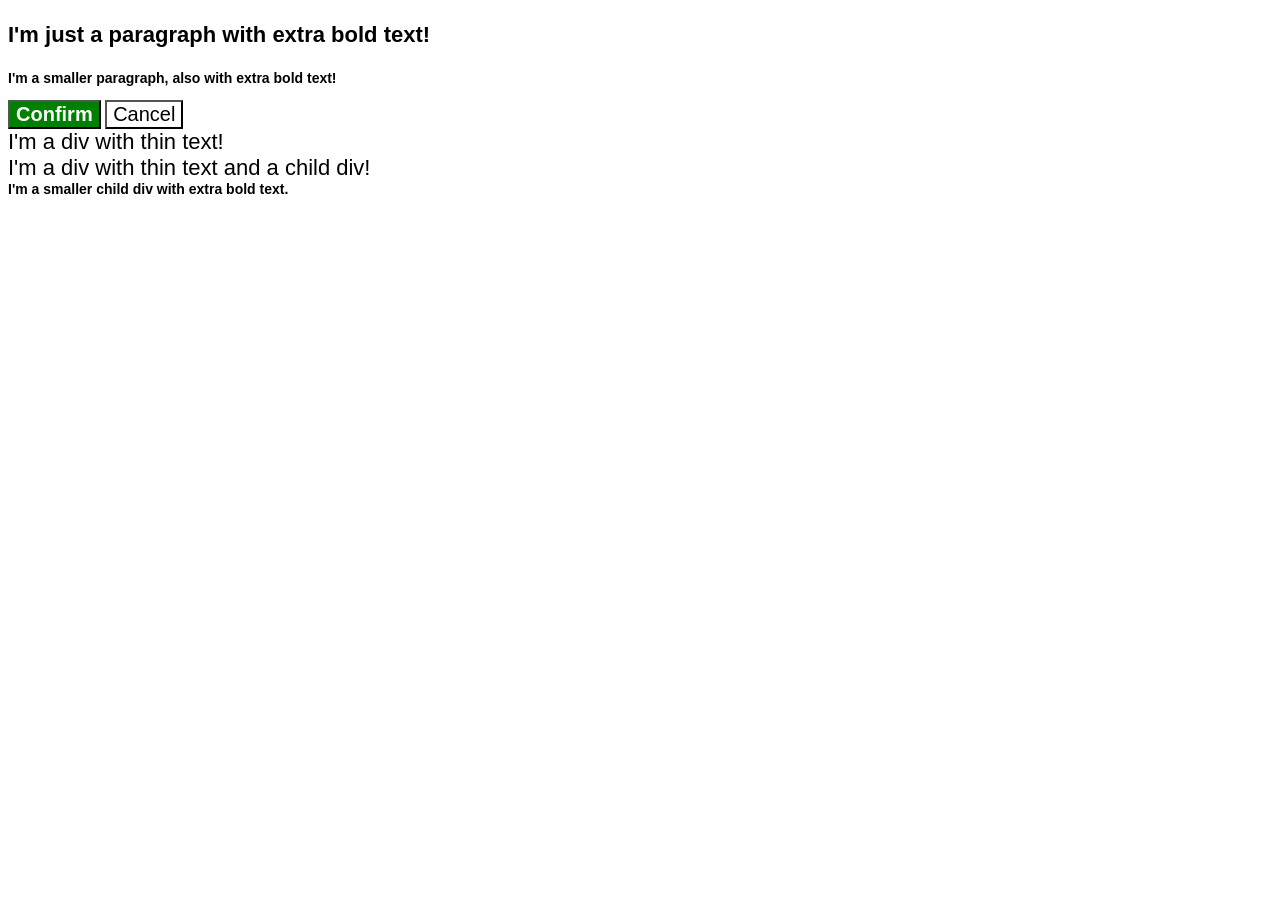
<file: foundations/cascade/01-cascade-fix/index.html>
<!DOCTYPE html>
<html lang="en">
  <head>
    <meta charset="UTF-8">
    <meta http-equiv="X-UA-Compatible" content="IE=edge">
    <meta name="viewport" content="width=device-width, initial-scale=1.0">
    <title>Fix the CSS</title>
    <link rel="stylesheet" href="style.css">
  </head>
  <body>
    <p class="para">I'm just a paragraph with extra bold text!</p>
    <p class="para small-para">I'm a smaller paragraph, also with extra bold text!</p>

    <button id="confirm-button" class="button confirm">Confirm</button>
    <button id="cancel-button" class="button cancel">Cancel</button>

    <div class="text">I'm a div with thin text!</div>
    <div class="text">I'm a div with thin text and a child div!
      <div class="text child">I'm a smaller child div with extra bold text.</div>
    </div>
  </body>
</html>
</file>
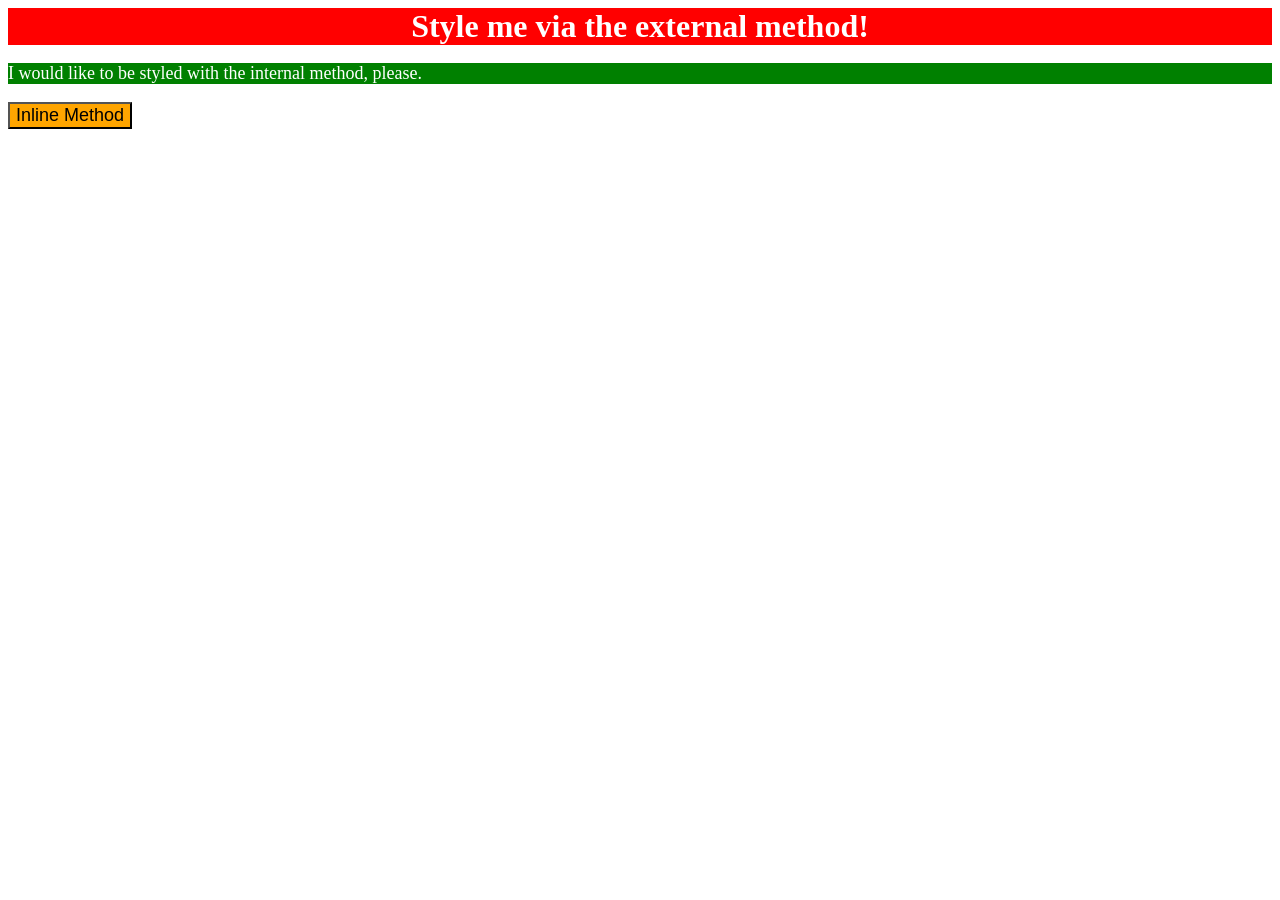
<file: foundations/intro-to-css/01-css-methods/index.html>
<!DOCTYPE html>
<html lang="en">
  <head>
    <meta charset="UTF-8">
    <meta http-equiv="X-UA-Compatible" content="IE=edge">
    <meta name="viewport" content="width=device-width, initial-scale=1.0">
    <title>Methods for Adding CSS</title>
    <link rel="stylesheet" href="style.css">
    <style>
      p {
        background-color: green;
        color: white;
        font-size: 18px;
      }
    </style>

  </head>
  <body>
    <div>Style me via the external method!</div>
    <p>I would like to be styled with the internal method, please.</p>
    <button style="background-color: orange; font-size: 18px;">Inline Method</button>
  </body>
</html>
</file>
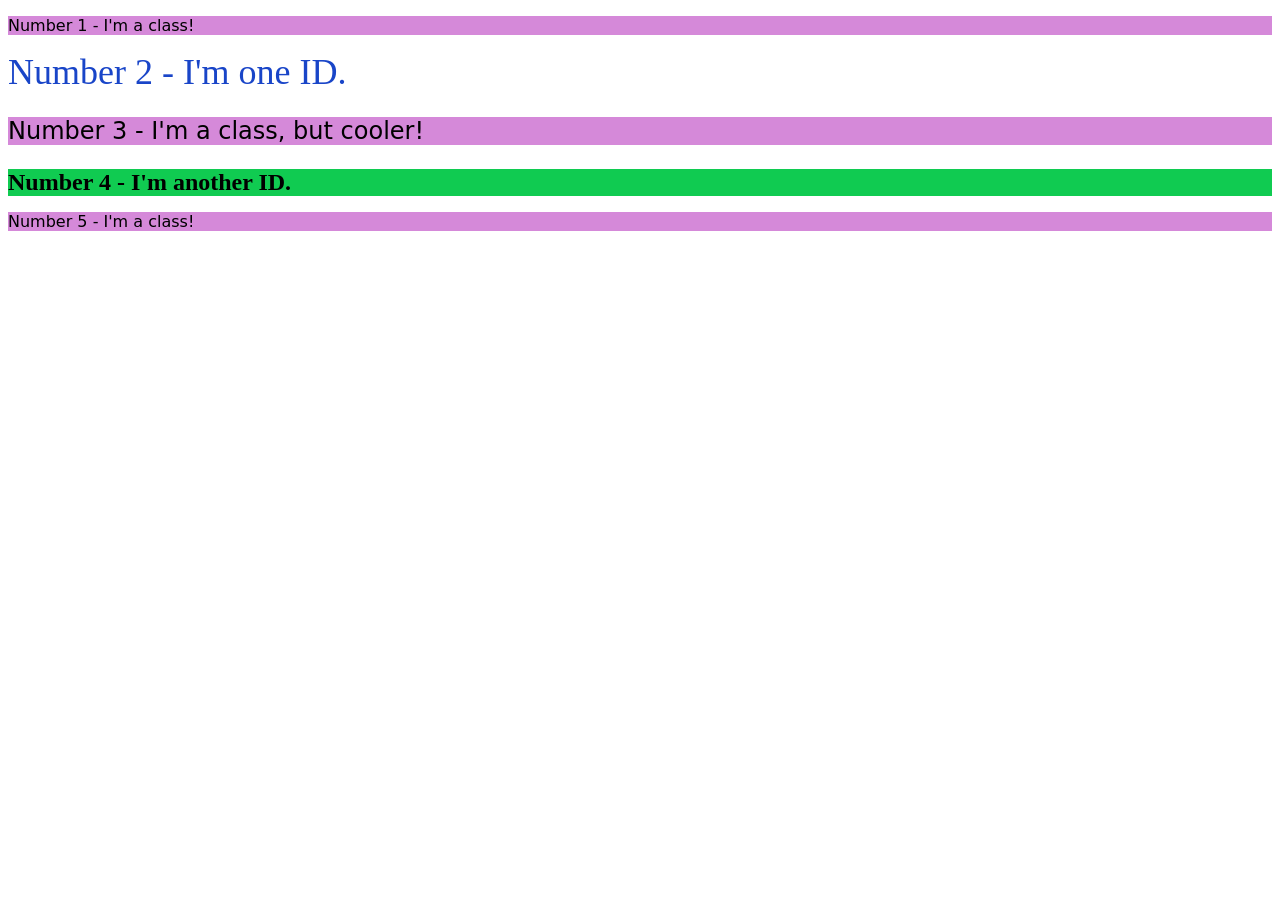
<file: foundations/intro-to-css/02-class-id-selectors/index.html>
<!DOCTYPE html>
<html lang="en">
  <head>
    <meta charset="UTF-8">
    <meta http-equiv="X-UA-Compatible" content="IE=edge">
    <meta name="viewport" content="width=device-width, initial-scale=1.0">
    <title>Class and ID Selectors</title>
    <link rel="stylesheet" href="style.css">
  </head>
  <body>
    <p class="odd">Number 1 - I'm a class!</p>
    <div id="two">Number 2 - I'm one ID.</div>
    <p class="odd big">Number 3 - I'm a class, but cooler!</p>
    <div id="four">Number 4 - I'm another ID.</div>
    <p class="odd">Number 5 - I'm a class!</p>
  </body>
</html>
</file>
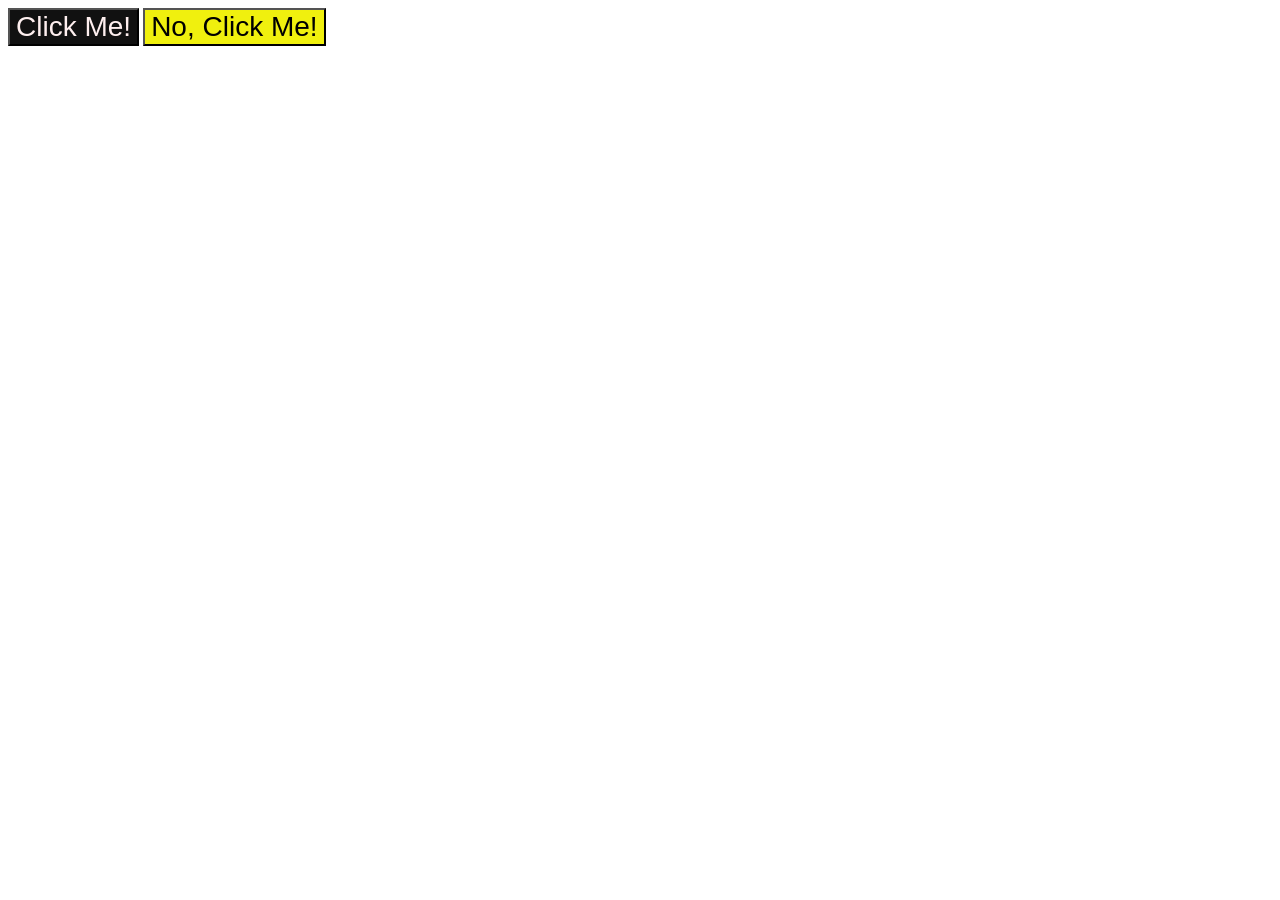
<file: foundations/intro-to-css/03-grouping-selectors/index.html>
<!DOCTYPE html>
<html lang="en">
  <head>
    <meta charset="UTF-8">
    <meta http-equiv="X-UA-Compatible" content="IE=edge">
    <meta name="viewport" content="width=device-width, initial-scale=1.0">
    <title>Grouping Selectors</title>
    <link rel="stylesheet" href="style.css">
  </head>
  <body>
    <button class="primary">Click Me!</button>
    <button class="secondary">No, Click Me!</button>
  </body>
</html>
</file>
<file: foundations/cascade/01-cascade-fix/style.css>
body {
  font-family: Arial, Helvetica, sans-serif;
}

.para,
.small-para {
  color: hsl(0, 0%, 0%);
  font-weight: 800;
}

.para {
  font-size: 22px;
}

.small-para {
  font-size: 14px;
  font-weight: 800;
}


.button {
  background-color: rgb(255, 255, 255);
  color: rgb(0, 0, 0);
  font-size: 20px;
}

.confirm {
  background: green;
  color: white;
  font-weight: bold;
} 


div.text {
  color: rgb(0, 0, 0);
  font-size: 22px;
  font-weight: 100;
}

div.child {
  color: rgb(0, 0, 0);
  font-weight: 800;
  font-size: 14px;
}
</file>
<file: foundations/intro-to-css/01-css-methods/style.css>
div {
    background-color: red;
    color: white;
    font-size: 32px;
    text-align: center;
    font-weight: bold;
}
</file>
<file: foundations/intro-to-css/02-class-id-selectors/style.css>
.odd{
    background-color: #d589d9;
    font-family: Verdana, "DejaVu Sans", sans-serif;
}

.big{
    font-size: 24px;
}

#two {
    color: #1945c8;
    font-size: 36px;
}

#four {
    background-color: #10cb51;
    font-size: 24px;
    font-weight: bold;
}
</file>
<file: foundations/intro-to-css/03-grouping-selectors/style.css>
button{
    font-family: Helvetica, "Times New Roman", sans-serif;
    font-size: 28px;
}

.primary{
    background-color: #111111;
    color: #feefef;
}

.secondary{
    background-color: #f0f00e;
}
</file>
